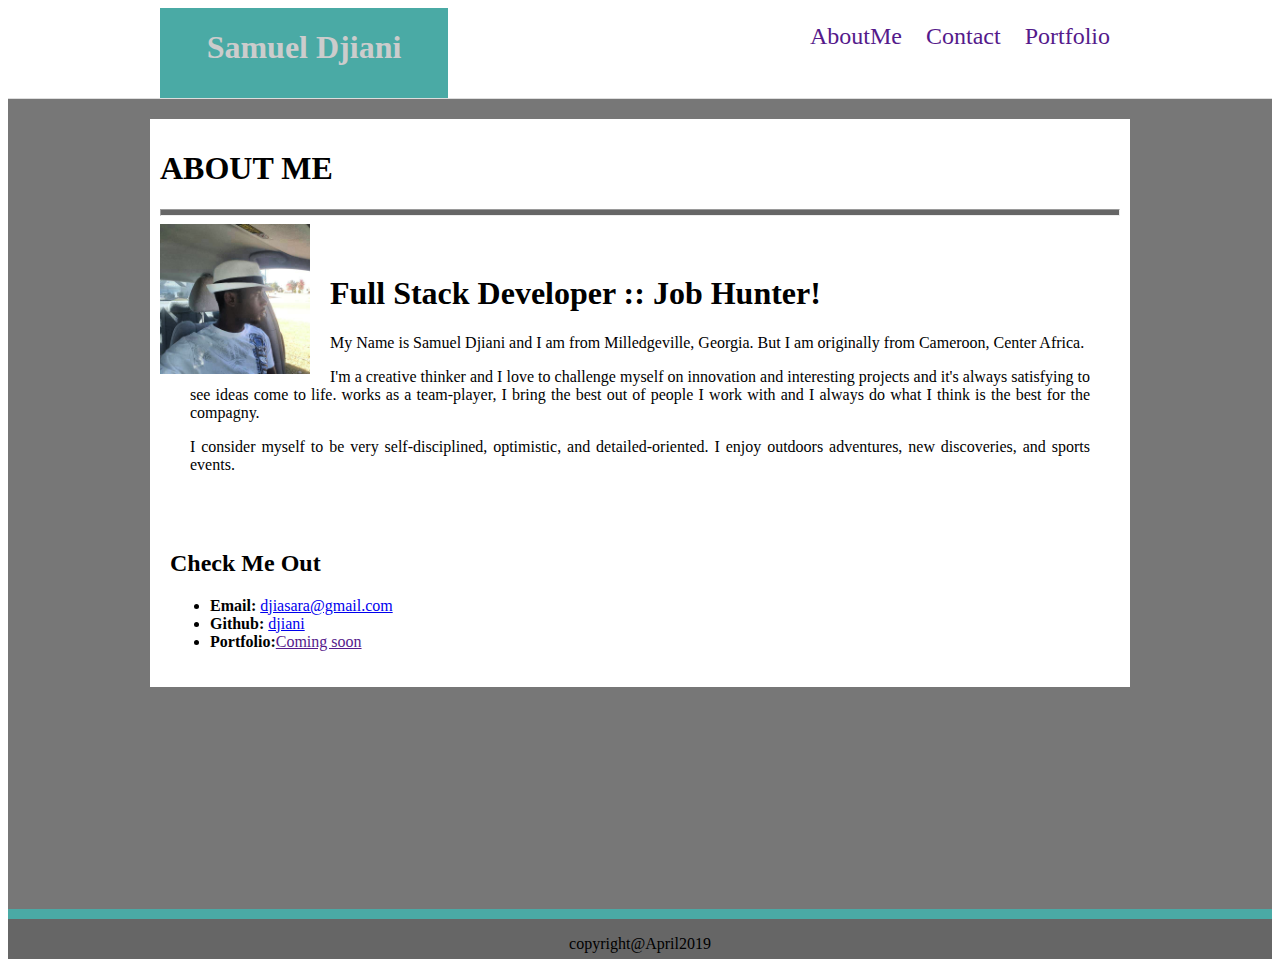
<file: index.html>
<!DOCTYPE html>
<html>

<head>
    <meta charset="UTF-8">
    <title>AboutMe</title>
    <link rel="stylesheet" type="text/css" href="assets/css/style.css">
</head>

<body>
    <header class="header_class">
        <div class='brand'>
            <h1>Samuel Djiani</h1>
        </div>
        <nav>
            <a href="">AboutMe</a>
            <a href="">Contact</a>
            <a href="">Portfolio</a>
        </nav>
    </header>
    <div class="main">
        <div class="container">
            <h1>ABOUT ME</h1>
            <hr>
            <div class="bio-des">
                <img src="assets/images/sam.jpg" alt="samuel pictures" height="150px" width="150px" class="bio_image" />
                <article>
                    <header>
                        <h1> Full Stack Developer :: Job Hunter!</h1>
                    </header>
                    <section>
                        <p>My Name is Samuel Djiani and I am from Milledgeville, Georgia.
                            But I am originally from Cameroon, Center Africa.
                        </p>
                        <p>
                            I'm a creative thinker and I love to challenge myself on innovation and interesting projects
                            and it's always satisfying to see ideas come to life.
                            works as a team-player, I bring the best out of people I work with
                            and I always do what I think is the best for the compagny.
                        </p>
                        <p>
                            I consider myself to be very self-disciplined, optimistic, and detailed-oriented.
                            I enjoy outdoors adventures, new discoveries, and sports events.
                        </p>
                    </section>
                </article>

            </div>
            <div class="bio_checkMeOut">
                <h2>Check Me Out</h2>
                <ul>
                    <li><strong>Email:</strong> <a href="mailto:djiasara@gmail.com">djiasara@gmail.com</a></li>
                    <li><strong>Github:</strong> <a href="https://github.com/djiani">djiani</a></li>
                    <li><strong>Portfolio:</strong><a href="">Coming soon</a> </li>
                </ul>
            </div>
        </div>
    </div>
    <footer>
        <p>copyright@April2019</p>
    </footer>


</body>

</html>
</file>
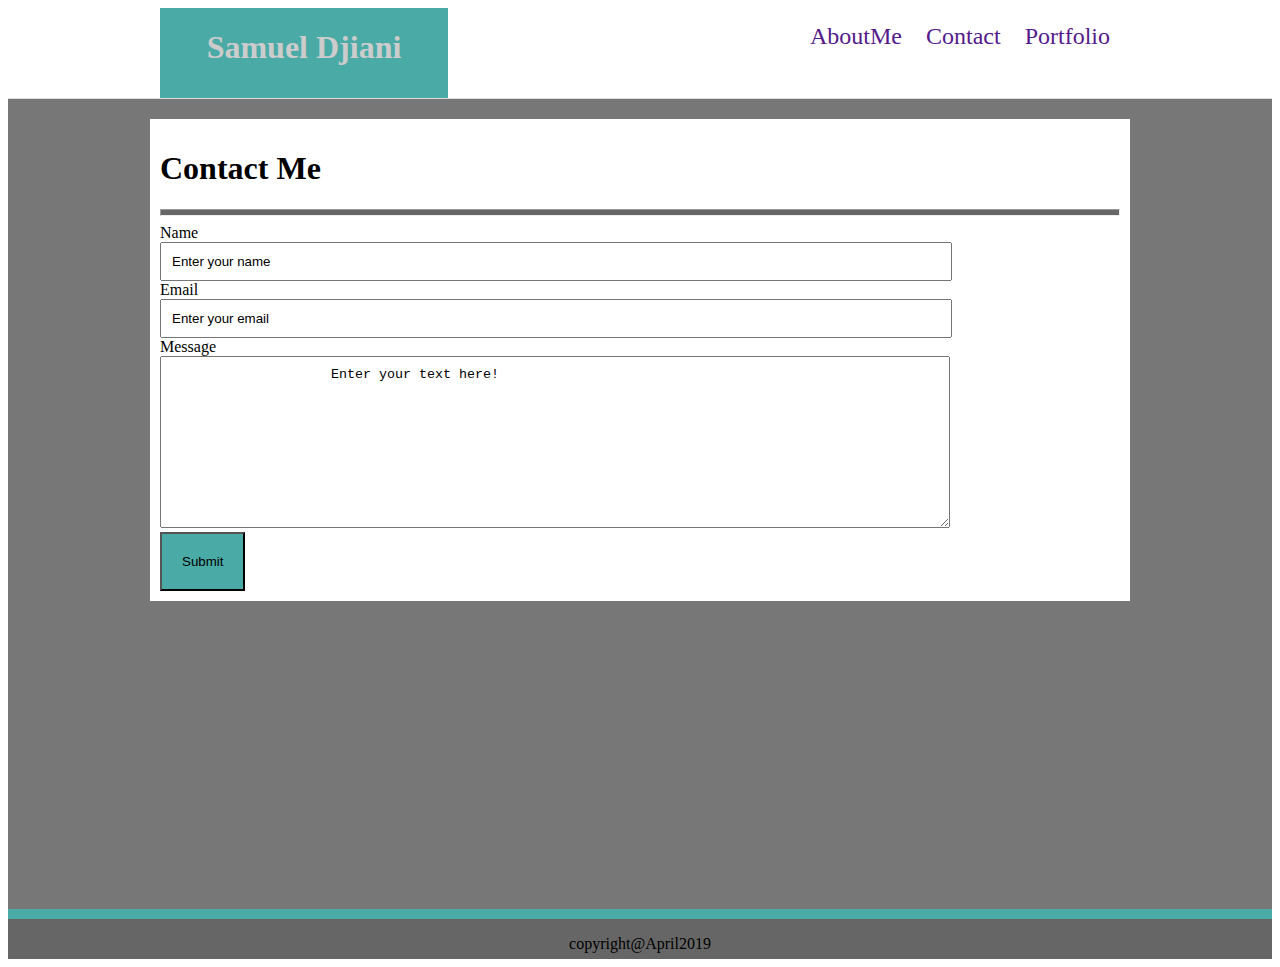
<file: contact.html>
<!DOCTYPE html>
<html>

<head>
    <meta charset="UTF-8">
    <title>Contact</title>
    <link rel="stylesheet" type="text/css" href="assets/css/style.css">
</head>

<body>
    <header class="header_class">
        <div class='brand'><h1>Samuel Djiani</h1> </div>
        <nav>
            <a href="">AboutMe</a>
            <a href="">Contact</a>
            <a href="">Portfolio</a>
        </nav>
    </header>
    <div class="main">
        <div class="container">
            <h1>Contact Me</h1>
            <hr>
            <form>
                <label>Name</label><br>
                <input type="text" name="name" value="Enter your name "/> <br>
                <label>Email</label><br>
                <input type="email" name="email" value="Enter your email" /><br>
                <label>Message</label><br>
                <textarea rows="10" >
                    Enter your text here!
                </textarea><br>
        
                <button type="submit" class="submit_btn">Submit</button>
        
            </form>
        </div>
    </div>
    <footer>
        <p>copyright@April2019</p>
    </footer>


</body>

</html>
</file>
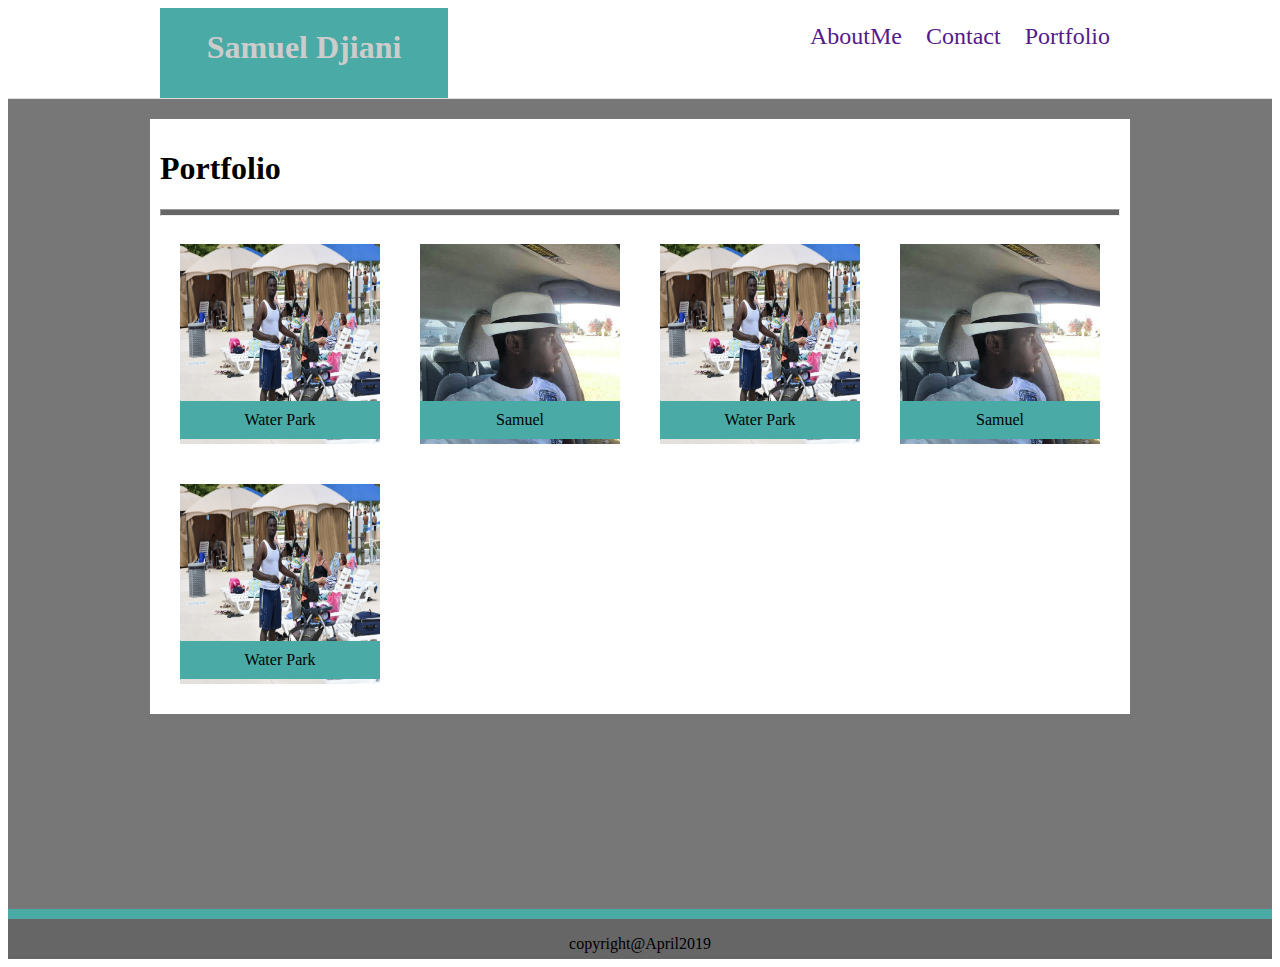
<file: porforlio.html>
<!DOCTYPE html>
<html>

<head>
    <meta charset="UTF-8">
    <title>Portfolio</title>
    <link rel="stylesheet" type="text/css" href="assets/css/style.css">
</head>

<body>
    <header class="header_class">
        <div class='brand'>
            <h1>Samuel Djiani</h1>
        </div>
        <nav>
            <a href="">AboutMe</a>
            <a href="">Contact</a>
            <a href="">Portfolio</a>
        </nav>
    </header>
    <div class="main">
        <div class="container clearfix" >
            <h1>Portfolio</h1>
            <hr>
            <div class="img_box">
                <img src="./assets/images/samuel.jpg" alt="samuel image " class="img_class">
                <div class="img_des">Water Park</div>
            </div>
            <div class="img_box">
                <img src="./assets/images/sam.jpg" alt="samuel image " class="img_class">
                <div class="img_des">Samuel</div>
            </div>
            <div class="img_box">
                <img src="./assets/images/samuel.jpg" alt="samuel image " class="img_class">
                <div class="img_des">Water Park</div>
            </div>
            <div class="img_box">
                <img src="./assets/images/sam.jpg" alt="samuel image " class="img_class">
                <div class="img_des">Samuel</div>
            </div>
            <div class="img_box">
                <img src="./assets/images/samuel.jpg" alt="samuel image " class="img_class">
                <div class="img_des">Water Park</div>
            </div>


        </div>
    </div>
    <footer>
        <p>copyright@April2019</p>
    </footer>


</body>

</html>
</file>
<file: assets/css/style.css>
body{
    box-sizing: border-box;
    
}
.header_class{
    height: 10vh;
    background-color: #ffffff;
    color: #cccccc;
}

.brand{
    height: 100%;
    width: 30%;
    float: left;
    background-color:#4aaaa5;
    text-align: center;
    vertical-align: middle;

}
.brand h1{
    margin-bottom: -10px;
}

nav{
    float: right;
    margin-top: 15px;
}

nav a{
    padding: 10px;
    text-decoration: none;
    font-size: 1.5em;
    
}


.main{
    background-color: #777777;
    border-top: 1px solid #dddddd;
    min-height: 90vh;
    margin: 0px auto;
}

header, .container{
    width: 960px;
    margin: 0 auto;
}

.container{
    background-color: #ffffff;
    height: 90%;
    margin-top: 20px;
    padding: 10px;
}

.bio_image{
    float: left;
    padding-right: 20px;
}

.bio_checkMeOut{
    clear: left;
    padding: 10px;
}

article{
    padding: 30px;
    text-align: justify;
}

hr{
    height: 5px;
    background-color: #666666;
}


footer{
    background-color: #666666;
    height: 40px;
    text-align: center;
    bottom: 0px;
    border-top: 10px solid #4aaaa5;
    


}

textarea, input{
    width: 80%;
    padding: 10px 10px;
}

.submit_btn{
    background-color: #4aaaa5;
    padding: 20px;
}

.img_box{
    width: 200px;
    height: 200px;
    margin:20px;
    float: left;
    position: relative;
}

.img_class{
    width: 100%;
    height: 100%;

}

.img_des{
    position: absolute;
    bottom: 5px;
    width: 100%;
    text-align: center;
    padding: 10px 0px;
    background-color: #4aaaa5;
    

}


.clearfix::after{
    content: " ";
    clear: both;
    display: table;
}
</file>
